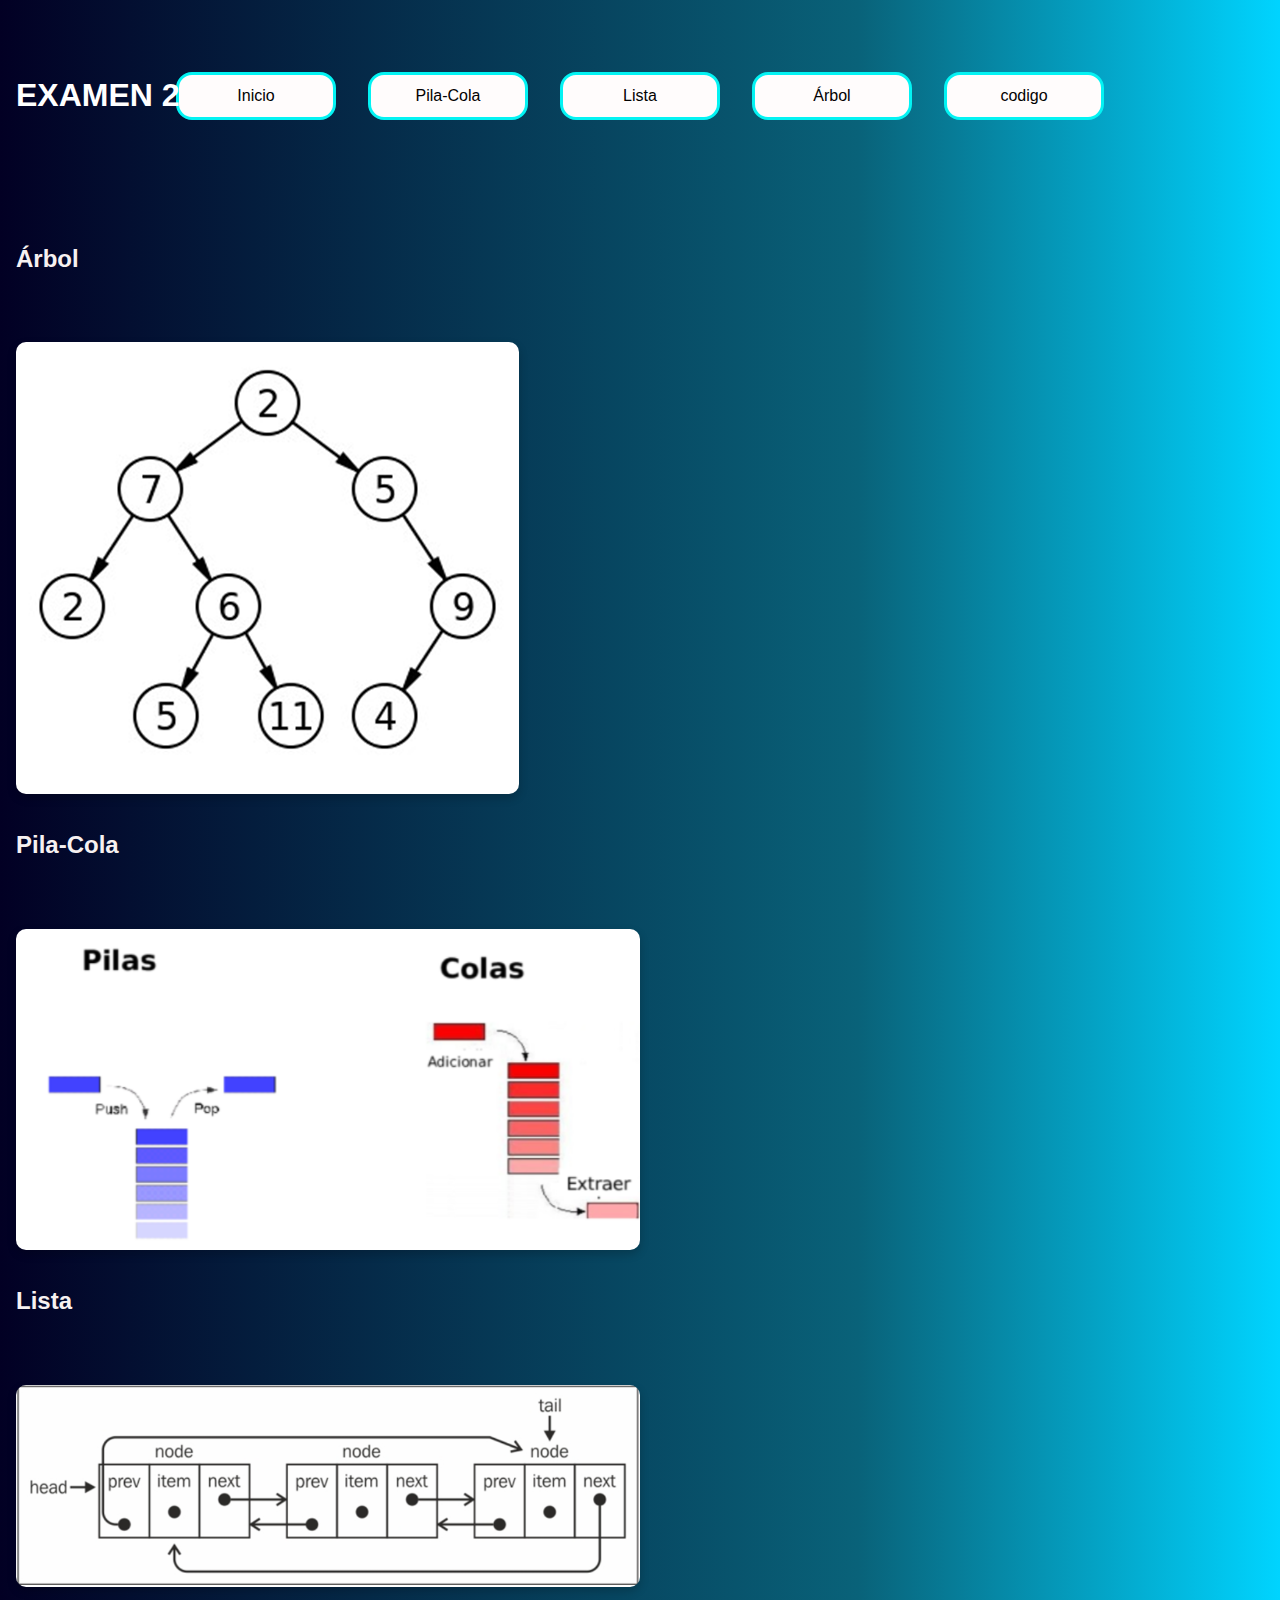
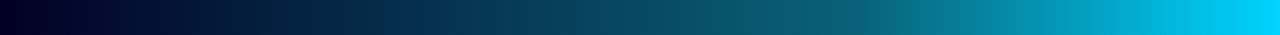
<file: index.html>
<!DOCTYPE html>
<html lang="en">

<head>
    <meta charset="UTF-8">
    <meta name="viewport" content="width=device-width, initial-scale=1.0">
    <title>EXAMEN 2</title>
    <link rel="shortcut icon" href="./image/java.png" type="image/x-icon">
    <link rel="stylesheet" href="./style/index.css">
</head>

<body>
    <!-- Encabezado -->
    <header>
        <h1 class="title-1">EXAMEN 2</h1>
        <nav class="container-nav">
            <!-- Botón de inicio que regresa al menú principal -->
            <a class="link-home" href="./index.html">Inicio</a> <!-- Aquí se asume que "index.html" es la página principal -->
            <a class="link-nav" href="./pila-cola.html">Pila-Cola</a>
            <a class="link-nav" href="./Llista-doble-circular.html">Lista</a>
            <a class="link-nav" href="./arbol.html">Árbol</a>
            <a class="link-nav" href="./codigo.html">codigo</a>
        </nav>
    </header>

    <!-- Contenedor principal de la página -->
    <main>
        <h2>Árbol</h2>
        <p></p>
        <div class="imagen-contenedor">
            <img src="./image/arbol.png" alt="Ejemplo de árbol binario" class="imagen-ejemplo">
            <div class="informacion">
                <p>Los árboles (trees) son una estructura de datos muy común, que se define de forma recursiva como una colección de nodos, empezando por un nodo raíz, donde cada nodo es una estructura de datos que contiene un valor, y opcionalmente una lista de referencias a otros nodos (sus hijos), con la limitación de que ninguna referencia esté duplicada, y que ninguno apunte al nodo raíz. </p> <!-- Información adicional cuando se pasa el ratón -->
            </div>
        </div>
        
        <h2>Pila-Cola</h2>
        <p></p>
        <div class="imagen-contenedor">
            <img src="./image/pila.png" alt="Ejemplo de pila y cola" class="imagen-ejemplo">
            <div class="informacion">
                <p>Una pila es una estructura para almacenar datos que opera de forma lineal y unidireccional. Esto significa que solo hay forma para agregar elementos y estos se incorporan en un orden determinado en una sola dirección (de inicio a fin).</p>
                <p>Las pilas operan bajo una modalidad llamada LIFO (Last In First Out). Esto quiere decir, que siempre el último elemento agregado va a ser el primero que saquemos.</p>
                <p>Una analogía similar y bastante usada para describir la pila, es pensar en una torre de platos. Siempre el plato que ponemos más arriba es el primero que sacamos.</p>
            </div>
        </div>
        
        <h2>Lista</h2>
        <p></p>
        <div class="imagen-contenedor">
            <img src="./image/lista.png" alt="Ejemplo de lista doble circular" class="imagen-ejemplo">
            <div class="informacion">
                <p>Estructura de lista doble circular con enlaces a nodos anteriores y posteriores.</p>
            </div>
        </div>
    </main>
<script src="./index.js"></script>
    
</body>

</html>
</file>
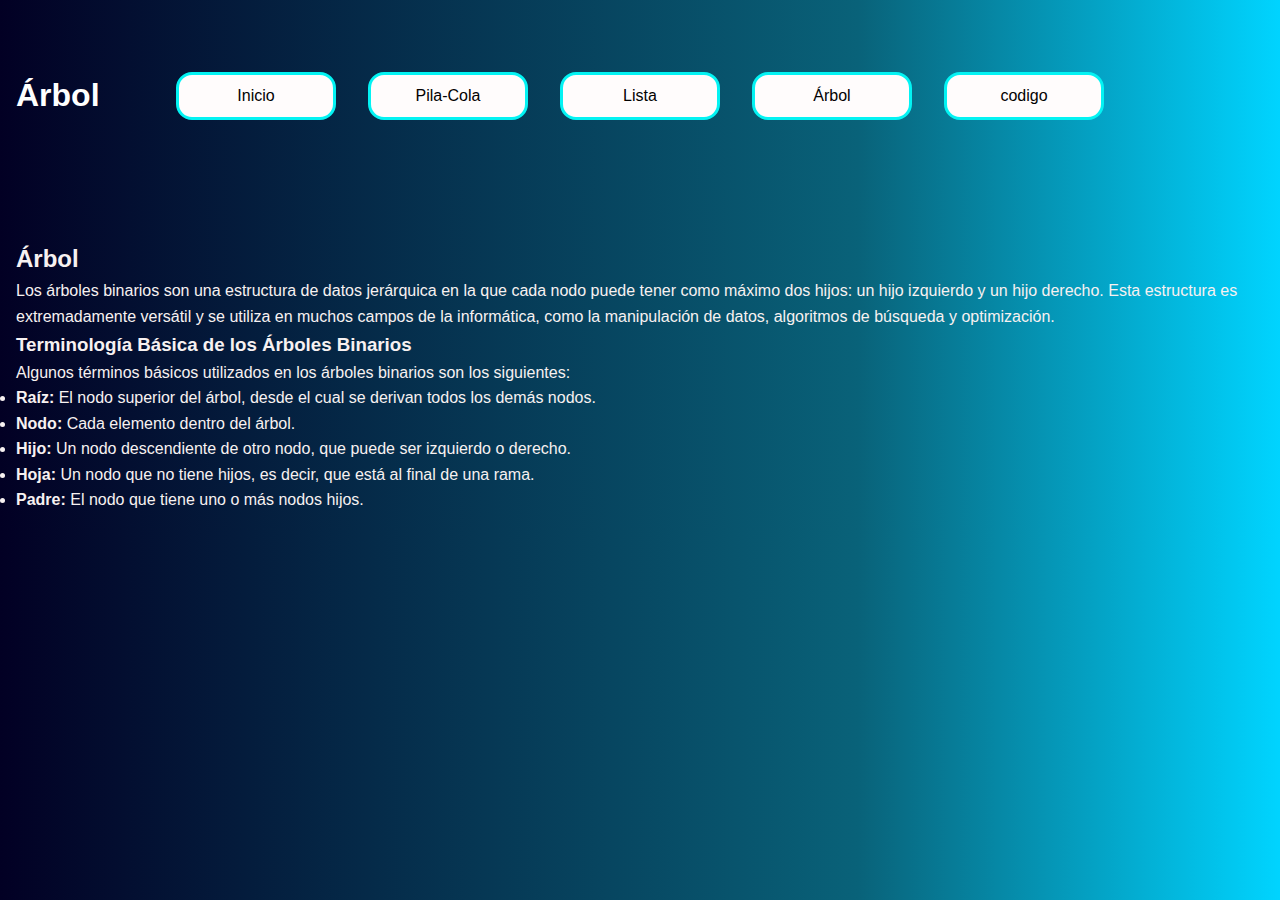
<file: arbol.html>
<!DOCTYPE html>
<html lang="en">

<head>
    <meta charset="UTF-8">
    <meta name="viewport" content="width=device-width, initial-scale=1.0">
    <link rel="shortcut icon" href="./image/java.png" type="image/x-icon">
    <title>Árbol</title>
    <link rel="stylesheet" href="./style/arbol.css"> <!-- Enlace al archivo CSS -->
</head>

<body>
    <!-- Encabezado con los botones de navegación -->
    <header>
        <h1 class="title-1">Árbol</h1>
        <nav class="container-nav">
            <a class="link-home" href="./index.html">Inicio</a> <!-- Botón de inicio -->
            <a class="link-nav" href="./pila-cola.html">Pila-Cola</a>
            <a class="link-nav" href="./Llista-doble-circular.html">Lista</a>
            <a class="link-nav" href="./arbol.html">Árbol</a>
            <a class="link-nav" href="./codigo.html">codigo</a>
        </nav>
    </header>

    <!-- Contenido principal de la página -->
    <main>
        <!-- Sección de Árbol Binario -->
        <section class="arbol-section">
            <h2>Árbol</h2>
            <p>Los árboles binarios son una estructura de datos jerárquica en la que cada nodo puede tener como máximo dos hijos: un hijo izquierdo y un hijo derecho. Esta estructura es extremadamente versátil y se utiliza en muchos campos de la informática, como la manipulación de datos, algoritmos de búsqueda y optimización.</p>
            
            <h3>Terminología Básica de los Árboles Binarios</h3>
            <p>Algunos términos básicos utilizados en los árboles binarios son los siguientes:</p>
            <ul>
                <li><strong>Raíz:</strong> El nodo superior del árbol, desde el cual se derivan todos los demás nodos.</li>
                <li><strong>Nodo:</strong> Cada elemento dentro del árbol.</li>
                <li><strong>Hijo:</strong> Un nodo descendiente de otro nodo, que puede ser izquierdo o derecho.</li>
                <li><strong>Hoja:</strong> Un nodo que no tiene hijos, es decir, que está al final de una rama.</li>
                <li><strong>Padre:</strong> El nodo que tiene uno o más nodos hijos.</li>
            </ul>
        </section>
    </main>

   
</body>

</html>
</file>
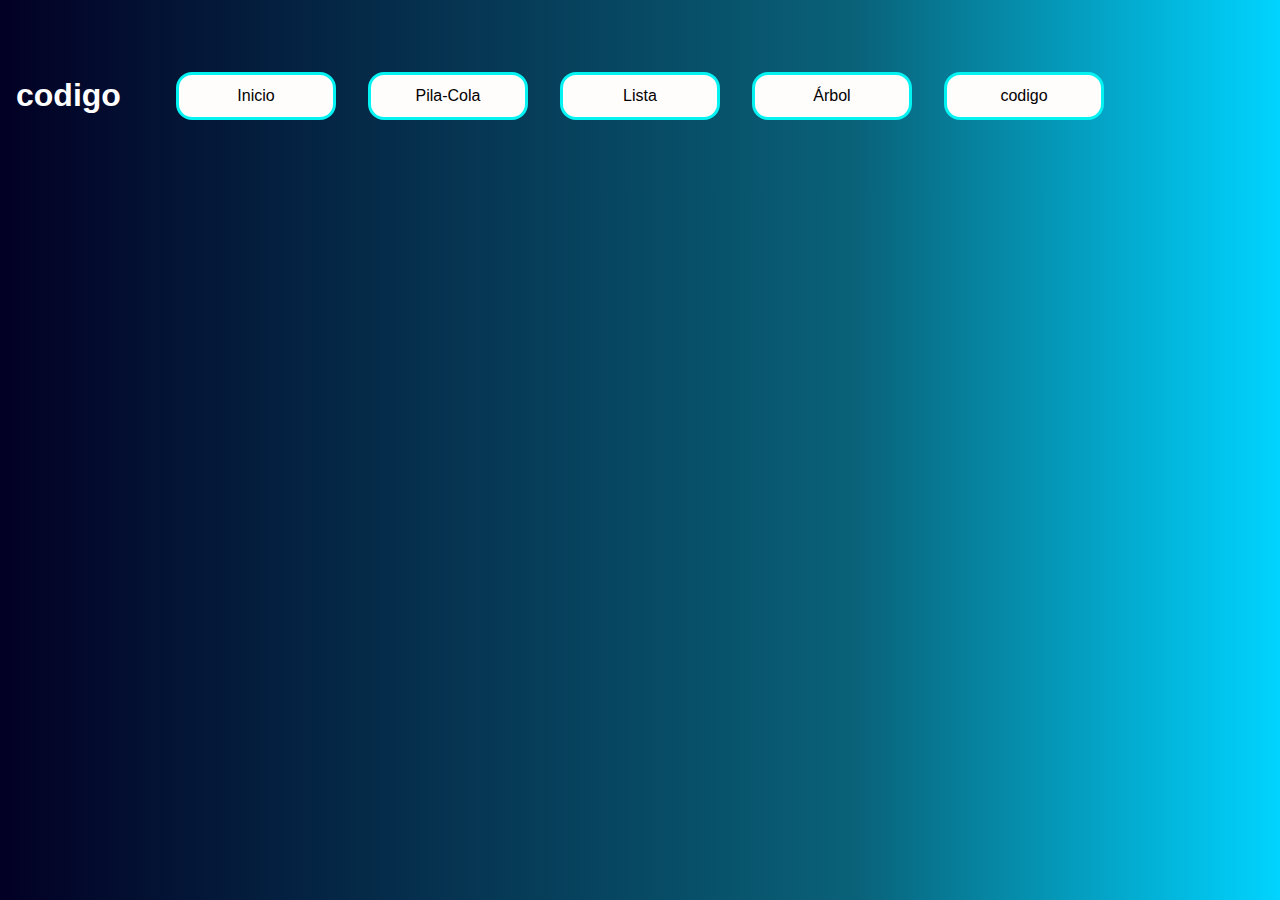
<file: codigo.html>
<!DOCTYPE html>
<html lang="en">

<head>
    <meta charset="UTF-8">
    <meta name="viewport" content="width=device-width, initial-scale=1.0">
    <link rel="shortcut icon" href="./image/java.png" type="image/x-icon">
    <title>codigo</title>
    <link rel="stylesheet" href="./style/arbol.css"> <!-- Enlace al archivo CSS -->
</head>
<script src="./index.js"></script>
<body>
    <!-- Encabezado con los botones de navegación -->
    <header>
        <h1 class="title-1">codigo</h1>
        <nav class="container-nav">
            <a class="link-home" href="./index.html">Inicio</a> <!-- Botón de inicio -->
            <a class="link-nav" href="./pila-cola.html">Pila-Cola</a>
            <a class="link-nav" href="./Llista-doble-circular.html">Lista</a>
            <a class="link-nav" href="./arbol.html">Árbol</a>
            <a class="link-nav" href="./codigo.html">codigo</a>
        </nav>
    </header>

    <!-- Contenido principal de la página -->
    <main>
        <!-- Sección de Árbol Binario -->
        <section class="arbol-section">
        
            </ul>
        </section>
    </main>

   
</body>

</html>
</file>
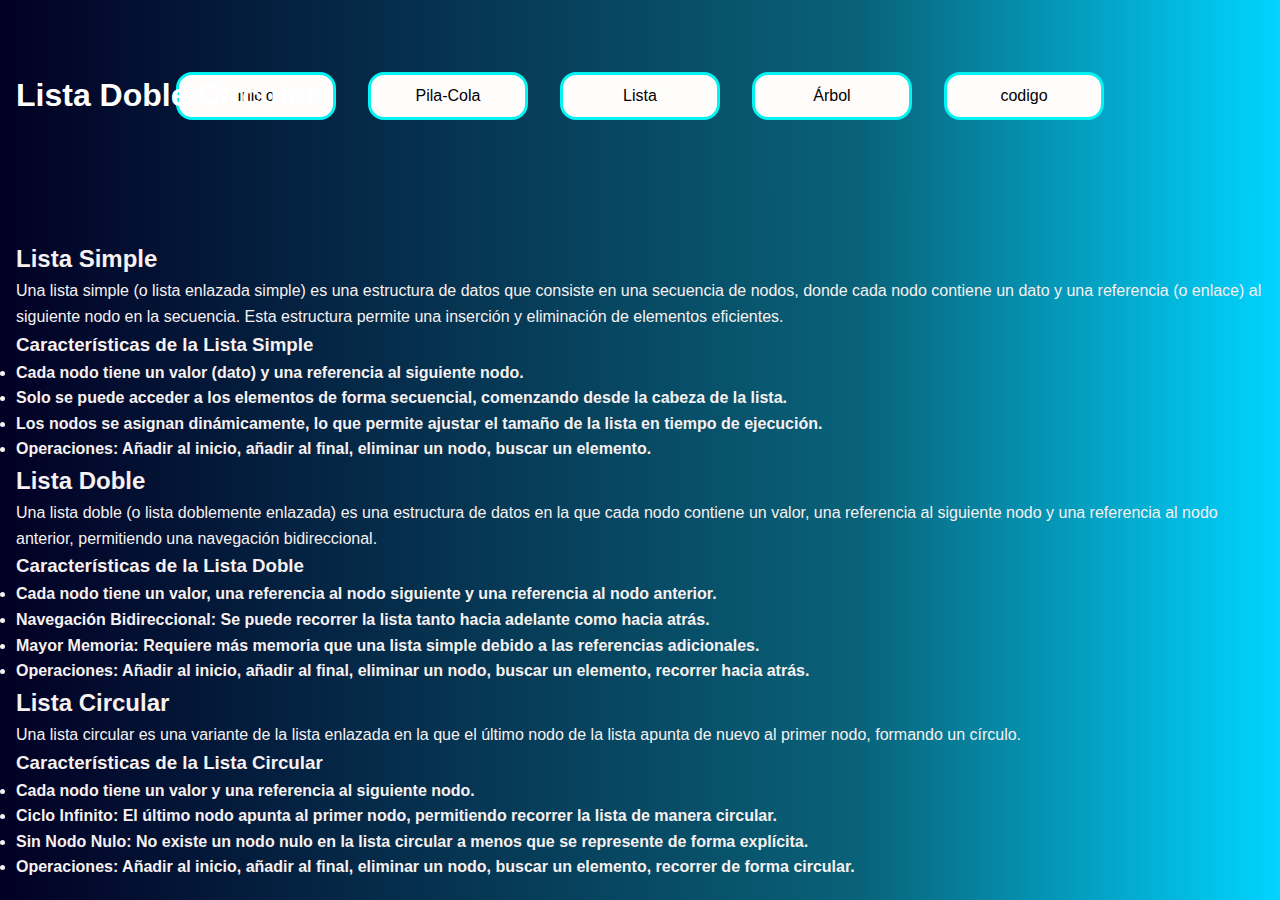
<file: Llista-doble-circular.html>
<!DOCTYPE html>
<html lang="en">

<head>
    <meta charset="UTF-8">
    <meta name="viewport" content="width=device-width, initial-scale=1.0">
    <link rel="shortcut icon" href="./image/java.png" type="image/x-icon">
    <title>Lista Doble Circular</title>
    <link rel="stylesheet" href="./style/arbol.css"> <!-- Enlace al archivo CSS -->
</head>

<body>
    <!-- Encabezado con los botones de navegación -->
    <header>
        <h1 class="title-1">Lista Doble Circular</h1>
        <nav class="container-nav">
            <a class="link-home" href="./index.html">Inicio</a> <!-- Botón de inicio -->
            <a class="link-nav" href="./pila-cola.html">Pila-Cola</a>
            <a class="link-nav" href="./Llista-doble-circular.html">Lista</a>
            <a class="link-nav" href="./arbol.html">Árbol</a>
            <a class="link-nav" href="./codigo.html">codigo</a>
        </nav>
    </header>

    <!-- Contenido principal de la página -->
    <main>
        <!-- Sección de Lista Simple -->
        <section class="lista-simple">
            <h2>Lista Simple</h2>
            <p>Una lista simple (o lista enlazada simple) es una estructura de datos que consiste en una secuencia de nodos, donde cada nodo contiene un dato y una referencia (o enlace) al siguiente nodo en la secuencia. Esta estructura permite una inserción y eliminación de elementos eficientes.</p>
            <h3>Características de la Lista Simple</h3>
            <ul>
                <li><strong>Cada nodo tiene un valor (dato) y una referencia al siguiente nodo.</strong></li>
                <li><strong>Solo se puede acceder a los elementos de forma secuencial, comenzando desde la cabeza de la lista.</strong></li>
                <li><strong>Los nodos se asignan dinámicamente, lo que permite ajustar el tamaño de la lista en tiempo de ejecución.</strong></li>
                <li><strong>Operaciones: Añadir al inicio, añadir al final, eliminar un nodo, buscar un elemento.</strong></li>
            </ul>
        </section>

        <!-- Sección de Lista Doble -->
        <section class="lista-doble">
            <h2>Lista Doble</h2>
            <p>Una lista doble (o lista doblemente enlazada) es una estructura de datos en la que cada nodo contiene un valor, una referencia al siguiente nodo y una referencia al nodo anterior, permitiendo una navegación bidireccional.</p>
            <h3>Características de la Lista Doble</h3>
            <ul>
                <li><strong>Cada nodo tiene un valor, una referencia al nodo siguiente y una referencia al nodo anterior.</strong></li>
                <li><strong>Navegación Bidireccional: Se puede recorrer la lista tanto hacia adelante como hacia atrás.</strong></li>
                <li><strong>Mayor Memoria: Requiere más memoria que una lista simple debido a las referencias adicionales.</strong></li>
                <li><strong>Operaciones: Añadir al inicio, añadir al final, eliminar un nodo, buscar un elemento, recorrer hacia atrás.</strong></li>
            </ul>
        </section>

        <!-- Sección de Lista Circular -->
        <section class="lista-circular">
            <h2>Lista Circular</h2>
            <p>Una lista circular es una variante de la lista enlazada en la que el último nodo de la lista apunta de nuevo al primer nodo, formando un círculo.</p>
            <h3>Características de la Lista Circular</h3>
            <ul>
                <li><strong>Cada nodo tiene un valor y una referencia al siguiente nodo.</strong></li>
                <li><strong>Ciclo Infinito: El último nodo apunta al primer nodo, permitiendo recorrer la lista de manera circular.</strong></li>
                <li><strong>Sin Nodo Nulo: No existe un nodo nulo en la lista circular a menos que se represente de forma explícita.</strong></li>
                <li><strong>Operaciones: Añadir al inicio, añadir al final, eliminar un nodo, buscar un elemento, recorrer de forma circular.</strong></li>
            </ul>
        </section>
    </main>

</body>

</html>
</file>
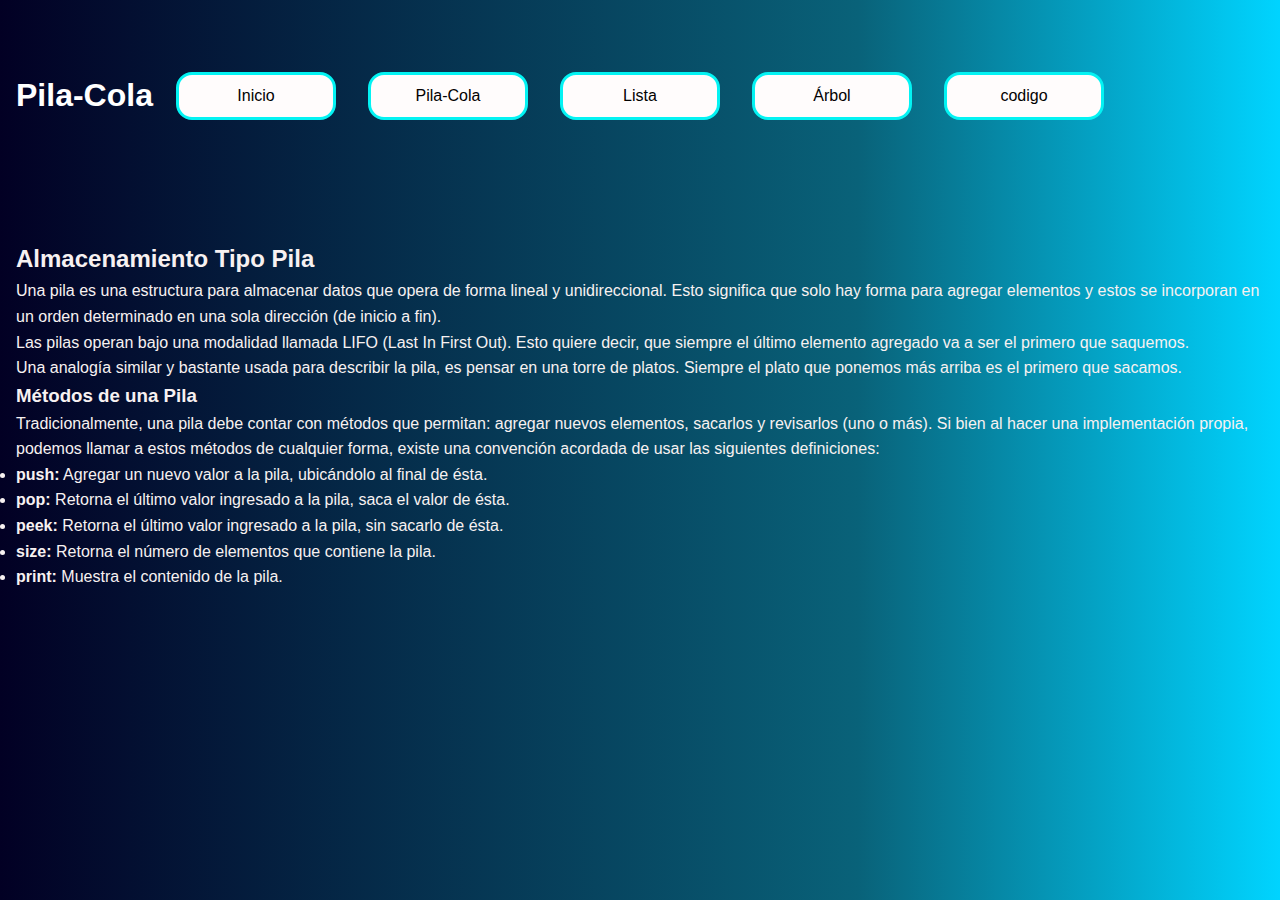
<file: pila-cola.html>
<!DOCTYPE html>
<html lang="en">

<head>
    <meta charset="UTF-8">
    <meta name="viewport" content="width=device-width, initial-scale=1.0">
    <link rel="shortcut icon" href="./image/java.png" type="image/x-icon">
    <title>Pila-Cola</title>
    <link rel="stylesheet" href="./style/arbol.css"> <!-- Enlace al archivo CSS -->
</head>

<body>
    <!-- Encabezado con los botones de navegación -->
    <header>
        <h1 class="title-1">Pila-Cola</h1>
        <nav class="container-nav">
            <a class="link-home" href="./index.html">Inicio</a> <!-- Botón de inicio -->
            <a class="link-nav" href="./pila-cola.html">Pila-Cola</a>
            <a class="link-nav" href="./Llista-doble-circular.html">Lista</a>
            <a class="link-nav" href="./arbol.html">Árbol</a>
            <a class="link-nav" href="./codigo.html">codigo</a>
        </nav>
    </header>

    <!-- Contenido principal de la página -->
    <main>
        <!-- Sección de Pila -->
        <section class="pila-section">
            <h2>Almacenamiento Tipo Pila</h2>
            <p>Una pila es una estructura para almacenar datos que opera de forma lineal y unidireccional. Esto significa que solo hay forma para agregar elementos y estos se incorporan en un orden determinado en una sola dirección (de inicio a fin).</p>
            <p>Las pilas operan bajo una modalidad llamada LIFO (Last In First Out). Esto quiere decir, que siempre el último elemento agregado va a ser el primero que saquemos.</p>
            <p>Una analogía similar y bastante usada para describir la pila, es pensar en una torre de platos. Siempre el plato que ponemos más arriba es el primero que sacamos.</p>
            
            <h3>Métodos de una Pila</h3>
            <p>Tradicionalmente, una pila debe contar con métodos que permitan: agregar nuevos elementos, sacarlos y revisarlos (uno o más). Si bien al hacer una implementación propia, podemos llamar a estos métodos de cualquier forma, existe una convención acordada de usar las siguientes definiciones:</p>
            <ul>
                <li><strong>push:</strong> Agregar un nuevo valor a la pila, ubicándolo al final de ésta.</li>
                <li><strong>pop:</strong> Retorna el último valor ingresado a la pila, saca el valor de ésta.</li>
                <li><strong>peek:</strong> Retorna el último valor ingresado a la pila, sin sacarlo de ésta.</li>
                <li><strong>size:</strong> Retorna el número de elementos que contiene la pila.</li>
                <li><strong>print:</strong> Muestra el contenido de la pila.</li>
            </ul>
        </section>
    </main>

 

</body>

</html>
</file>
<file: style/index.css>
/* Reset global de márgenes y relleno */
* {
    margin: 0;
    padding: 0;
    box-sizing: border-box;
}

/* Estilo del cuerpo de la página */
body {
    background: linear-gradient(90deg, rgba(2, 0, 36, 1) 0%, rgba(9, 98, 121, 1) 67%, rgba(0, 212, 255, 1) 100%);
    color: rgb(247, 241, 241);
    font-family: 'Arial', sans-serif;
    line-height: 1.6;
}

/* Estilo para el header */
header {
    height: 12rem;
    display: flex;
    position: fixed;
    top: 0;
    left: 0;
    right: 0;
    background: linear-gradient(90deg, rgba(2, 0, 36, 1) 0%, rgba(9, 98, 121, 1) 67%, rgba(0, 212, 255, 1) 100%);
    align-items: center;
    justify-content: center;
    padding: 0 1rem;
    z-index: 1000;
}

/* Título dentro del header */
.title-1 {
    margin: 0;
    font-size: 2rem;
    color: #fff;
    font-weight: bold;
    position: absolute;
    left: 1rem;
}

/* Contenedor de la barra de navegación */
.container-nav {
    display: flex;
    justify-content: center;
    align-items: center;
    flex-wrap: nowrap;
}

/* Enlace de navegación */
.link-nav, .link-home {
    background-color: #fffcfc;
    padding: 0.75rem;
    width: 10rem;
    height: 3rem;
    margin: 0.75rem 1rem;
    border: 3px solid #03f3f3;
    border-radius: 1rem;
    text-align: center;
    display: grid;
    place-content: center;
    text-decoration: none;
    color: rgb(2, 1, 1);
    font-weight: 500;
    transition: background-color 0.3s, transform 0.3s;
    cursor: pointer;
}

/* Efecto hover para los enlaces de navegación */
.link-nav:hover, .link-home:hover {
    background-color: #03f3f3;
    color: #fff;
    transform: scale(1.05);
}

/* Estilo para las imágenes */
.imagen-contenedor {
    position: relative;
    display: flex; /* Cambié el display a flex */
    align-items: center;
    margin-top: 4rem;
    margin-bottom: 2rem;
}

.imagen-ejemplo {
    max-width: 50%; /* Las imágenes ahora ocupan el 50% del ancho */
    margin-right: 20px; /* Espaciado a la derecha de la imagen */
    border-radius: 10px;
    box-shadow: 0px 4px 10px rgba(0, 0, 0, 0.2);
    transition: transform 0.3s, filter 0.3s;
}

/* Efecto de desenfoque en la imagen cuando se pasa el ratón */
.imagen-ejemplo:hover {
    transform: scale(1.05); /* Aumenta ligeramente la imagen */
    filter: blur(5px); /* Desenfoque de la imagen */
}

/* Estilo para la información */
.informacion {
    position: relative;
    top: 0;
    right: 0;
    width: 40%; /* La información ocupará el 40% del ancho */
    background-color: #fff;
    color: #333;
    padding: 20px;
    border-radius: 10px;
    box-shadow: 0px 4px 10px rgba(0, 0, 0, 0.2);
    opacity: 0;
    visibility: hidden;
    transition: right 0.3s, opacity 0.3s, visibility 0.3s;
    z-index: 1;
}

/* Mostrar la información al pasar el ratón sobre la imagen */
.imagen-contenedor:hover .informacion {
    opacity: 1;
    visibility: visible;
}

/* Asegurarnos de que el contenido principal no quede tapado por el header */
main {
    margin-top: 14rem; /* Aseguramos que el contenido esté debajo del header con suficiente espacio */
    padding: 1rem;
}

/* Estilo responsive para dispositivos pequeños */
@media (max-width: 768px) {
    header {
        height: auto;
        flex-direction: column;
        padding: 1rem;
        align-items: flex-start;
    }

    .container-nav {
        flex-direction: column;
        align-items: center;
    }

    .link-nav, .link-home {
        width: auto;
        height: auto;
        margin: 0.5rem 0;
    }

    .imagen-contenedor {
        flex-direction: column; /* Hacer que las imágenes y la información se apilen en dispositivos pequeños */
        align-items: center;
    }

    .imagen-ejemplo {
        max-width: 95%; /* Las imágenes se reducen al 95% del ancho en dispositivos pequeños */
    }

    .informacion {
        width: 90%; /* La caja de información ocupa el 90% del ancho en pantallas pequeñas */
    }

    main {
        margin-top: 12rem;
    }
}

/* Estilo para el pie de página */
footer {
    position: fixed;
    bottom: 0;
    left: 0;
    right: 0;
    background: #333;
    text-align: center;
    padding: 1rem 0;
    color: #fff;
}
</file>
<file: style/arbol.css>
/* Reset global de márgenes y relleno */
* {
    margin: 0;
    padding: 0;
    box-sizing: border-box;
}

/* Estilo del cuerpo de la página */
body {
    background: linear-gradient(90deg, rgba(2, 0, 36, 1) 0%, rgba(9, 98, 121, 1) 67%, rgba(0, 212, 255, 1) 100%);
    color: rgb(247, 241, 241);
    font-family: 'Arial', sans-serif;
    line-height: 1.6;
}

/* Estilo para el header */
header {
    height: 12rem; /* Altura del header */
    display: flex;
    position: fixed;
    top: 0;
    left: 0;
    right: 0;
    background: linear-gradient(90deg, rgba(2, 0, 36, 1) 0%, rgba(9, 98, 121, 1) 67%, rgba(0, 212, 255, 1) 100%);
    align-items: center;
    justify-content: center; /* Centrar los botones de navegación */
    padding: 0 1rem;
    z-index: 1000;
}

/* Título dentro del header */
.title-1 {
    margin: 0;
    font-size: 2rem;
    color: #fff;
    font-weight: bold;
    position: absolute; /* Permite que el título no afecte la distribución de los botones */
    left: 1rem; /* Mantiene el título en el lado izquierdo */
}

/* Contenedor de la barra de navegación */
.container-nav {
    display: flex;
    justify-content: center; /* Centrar los botones de navegación */
    align-items: center;
    flex-wrap: nowrap;
}

/* Enlace de navegación */
.link-nav, .link-home {
    background-color: #fffcfc;
    padding: 0.75rem;
    width: 10rem;
    height: 3rem;
    margin: 0.75rem 1rem;
    border: 3px solid #03f3f3;
    border-radius: 1rem;
    text-align: center;
    display: grid;
    place-content: center;
    text-decoration: none;
    color: rgb(2, 1, 1);
    font-weight: 500;
    transition: background-color 0.3s, transform 0.3s;
}

/* Efecto hover para los enlaces de navegación */
.link-nav:hover, .link-home:hover {
    background-color: #03f3f3;
    color: #fff;
    transform: scale(1.05);
}

/* Estilo para las imágenes */
.imagen-contenedor {
    position: relative;
    display: inline-block;
    text-align: center;
}

.imagen-ejemplo {
    display: block;
    max-width: 80%;
    margin: 20px auto;
    border-radius: 10px;
    box-shadow: 0px 4px 10px rgba(0, 0, 0, 0.2);
    transition: transform 0.3s;
}

/* Tooltip */
.tooltip {
    visibility: hidden;
    position: absolute;
    bottom: 10px;
    left: 50%;
    transform: translateX(-50%);
    background-color: rgba(0, 0, 0, 0.7);
    color: #fff;
    border-radius: 5px;
    padding: 5px;
    width: 200px;
    text-align: center;
    font-size: 14px;
    opacity: 0;
    transition: opacity 0.3s, visibility 0.3s;
}

/* Mostrar el tooltip cuando se pasa el ratón sobre la imagen */
.imagen-contenedor:hover .tooltip {
    visibility: visible;
    opacity: 1;
}

.imagen-ejemplo:hover {
    transform: scale(1.05); /* Aumenta ligeramente la imagen cuando el ratón pasa sobre ella */
}

/* Asegurarnos de que el contenido principal no quede tapado por el header */
main {
    margin-top: 14rem; /* Esto asegura que el contenido esté debajo del header, con un mayor espacio */
    padding: 1rem;
}

/* Estilo responsive para dispositivos pequeños */
@media (max-width: 768px) {
    header {
        height: auto;
        flex-direction: column;
        padding: 1rem;
        align-items: flex-start;
    }

    .container-nav {
        flex-direction: column;
        align-items: center; /* Centrar los botones en pantallas pequeñas */
    }

    .link-nav, .link-home {
        width: auto;
        height: auto;
        margin: 0.5rem 0;
    }

    .imagen-ejemplo {
        max-width: 95%;
    }

    main {
        margin-top: 12rem; /* Ajuste del margen superior para pantallas pequeñas */
    }
}

/* Estilo para el pie de página */
footer {
    position: fixed;
    bottom: 0;
    left: 0;
    right: 0;
    background: #333;
    text-align: center;
    padding: 1rem 0;
    color: #fff;
    font-size: 0.9rem;
}
</file>
